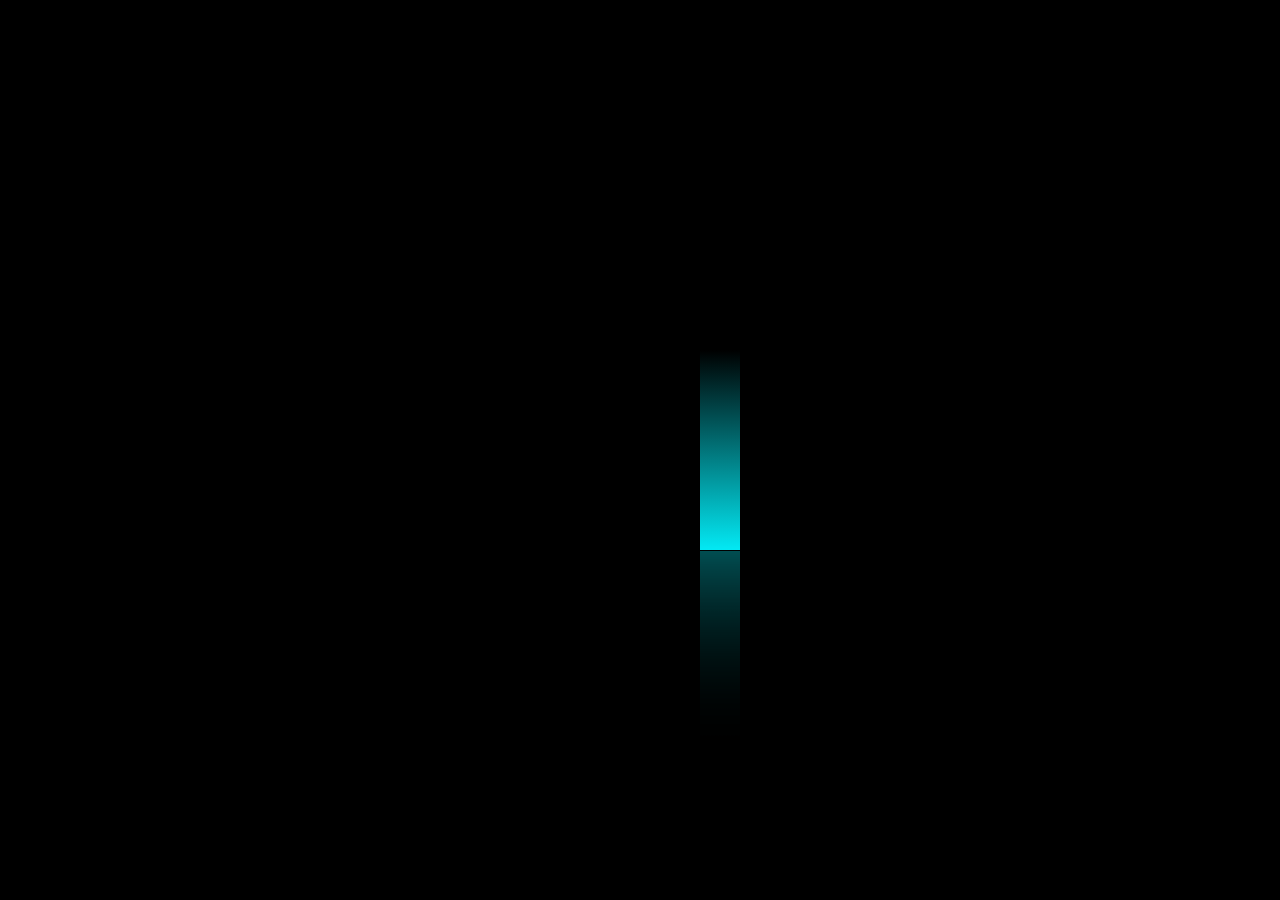
<file: AnimationHover/index.html>
<!DOCTYPE html>
<html lang="en">
<head>
    <meta charset="UTF-8">
    <meta http-equiv="X-UA-Compatible" content="IE=edge">
    <meta name="viewport" content="width=device-width, initial-scale=1.0">
    <title>CSS Animation & Hover</title>
    <link rel="stylesheet" href="style.css">
</head>
<body>
    <div class="loader">
        <span></span>
        <span></span>
        <span></span>
        <span></span>
    </div>
</body>
</html>
</file>
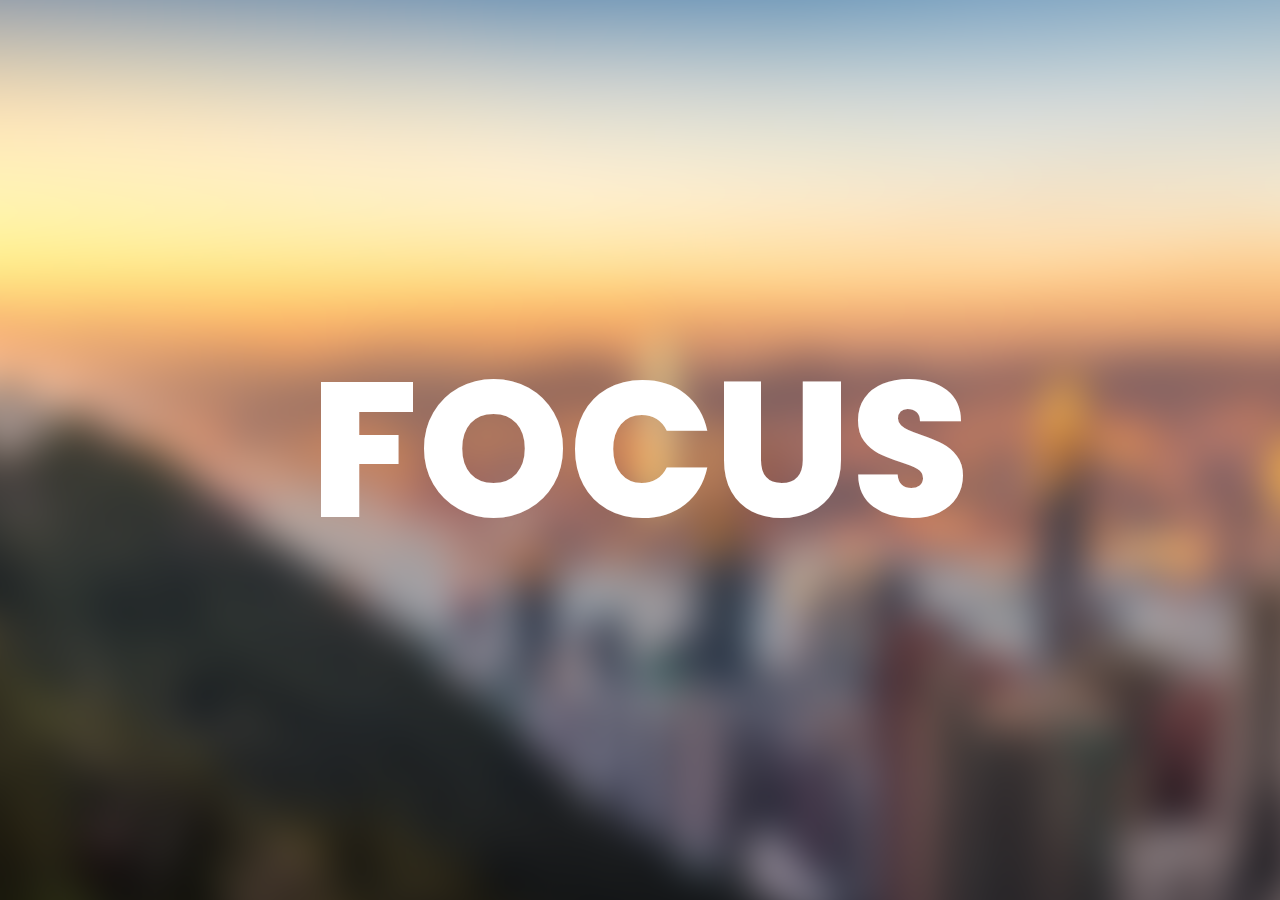
<file: Focus/index.html>
<!DOCTYPE html>
<html lang="en">
<head>
    <meta charset="UTF-8">
    <meta http-equiv="X-UA-Compatible" content="IE=edge">
    <meta name="viewport" content="width=device-width, initial-scale=1.0">
    <title>Focus</title>
    <link rel="stylesheet" href="style.css">
    <link rel="preconnect" href="https://fonts.gstatic.com">
    <link href="https://fonts.googleapis.com/css2?family=Poppins:wght@800&display=swap" rel="stylesheet">
</head>
<body>
    <section>
        <h2>Focus</h2>
        <img src="img/andreas-m-ykfjtb0kphU-unsplash.jpg">
    </section>
</body>
</html>
</file>
<file: AnimationHover/style.css>
* {
    margin: 0;
    padding: 0;
    box-sizing: border-box;
}

body {
    display: flex;
    justify-content: center;
    align-items: center;
    min-height: 100vh;
    background: #000;
}

.loader {
    position: relative;
    width: 200px;
    height: 200px;
    overflow: hidden;
    -webkit-box-reflect: below 1px linear-gradient(transparent, #0005);
    transition: 0.5s;
}


.loader:hover {
    background: #03e9f4;
    box-shadow: 0 0 5px #03e9f4,
                0 0 25px #03e9f4,
                0 0 50px #03e9f4,
                0 0 200px #03e9f4;
}

.loader span{
    position: absolute;
    display: block;
}

.loader span:nth-child(1){
    top: 0;
    left: -100%;
    width: 100%;
    height: 40px;
    background: linear-gradient(90deg, transparent, #03e9f4);
    animation: animate1 1s linear infinite;
    animation-delay: 0s;
}

@keyframes animate1{
    0%{
        left: -100%;
    }
    100%{
        left: 100%;
    }
}

.loader span:nth-child(3){
    bottom: 0;
    left: -100%;
    width: 100%;
    height: 40px;
    background: linear-gradient(270deg, transparent, #03e9f4);
    animation: animate3 1s linear infinite;
    animation-delay: 0s;
}

@keyframes animate3{
    0%{
        left: 100%;
    }
    100%{
        left: -100%;
    }
}

.loader span:nth-child(2){
    right: 0;
    top: -100;
    width: 40px;
    height: 100%;
    background: linear-gradient(180deg, transparent, #03e9f4);
    animation: animate2 1s linear infinite;
    animation-delay: 0.5s;
}

@keyframes animate2{
    0%{
        top: -100%;
    }
    100%{
        top: 100%;
    }
}

.loader span:nth-child(4){
    left: 0;
    top: 100%;
    width: 40px;
    height: 100%;
    background: linear-gradient(0deg, transparent, #03e9f4);
    animation: animate4 1s linear infinite;
    animation-delay: 0.5s;
}

@keyframes animate4{
    0%{
        top: 100%;
    }
    100%{
        top: -100%;
    }
}
</file>
<file: Focus/style.css>
*{
    margin: 0;
    padding: 0;
    box-sizing: border-box;
    font-family: 'poppins', sans-serif;
}

section{
    position: relative;
    width: 100%;
    height: 100vh;
    overflow: hidden;
    display: flex;
    justify-content: center;
    align-items: center;
}

section h2{
    position: relative;
    color: #fff;
    font-size: 12em;
    text-transform: uppercase;
    font-weight: 800;
    z-index: 2;
    transition: 2s;
}

section h2:hover{
    filter: blur(10px);
    transform: scale(1.2);
}

section img{
    position: absolute;
    top: -20%;
    left: -20%;
    width: 140%;
    height: 140%;
    pointer-events: none;
    filter: blur(20px);
    transition: 2s;
}

section h2:hover ~ img{
    top: 0;
    left: 0;
    width: 140%;
    height: 140%;
    filter: blur(0px);
}
</file>
